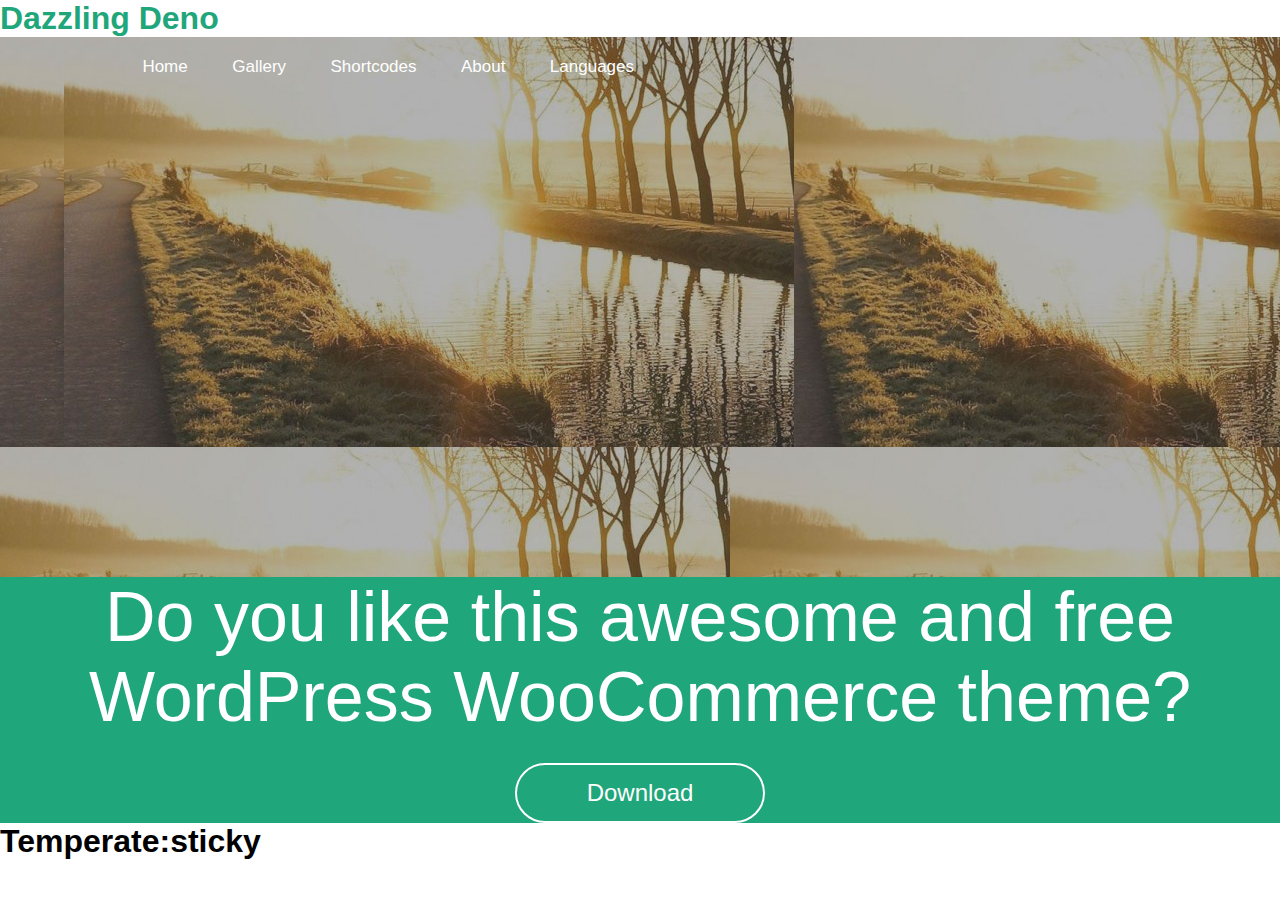
<file: NASSAKA-BENITAH-2021-B071-11460-NKOZI/images/index.html>
<!DOCTYPE html>
<html lang="en">
<head>
    <meta charset="UTF-8">
    <meta http-equiv="X-UA-Compatible" content="IE=edge">
    <meta name="viewport" content="width=device-width, initial-scale=1.0">
    <title>Final Project</title>
    <link rel="stylesheet" href="style.css">
</head>
<body>
    <h1><font color ="#1fa67a"> Dazzling Deno</font></h1>
       <div class="hero" >
           <img src="back.jpg">

        <nav>
        <ul>
            <li><a href="index.html">Home</a></li>
            <li><a href="gallery.html">Gallery</a></li>
            <li><a href="short codes.html">Shortcodes</a></li>
            <li><a href="About.html">About</a></li>
            <li><a href="languages.html">Languages</a></li>
        </ul>
        </nav>
       </div>
    <header>
        <div class="content">
            <div class="content-text">
                <h5>Do you like this awesome and free WordPress WooCommerce theme?
                </5>
                <a href="#">Download</a>
            </div>
        </div>
        <div class="temperate">
            <h1>Temperate:sticky</h1>
        </div>
    
</body>
</html>
</file>
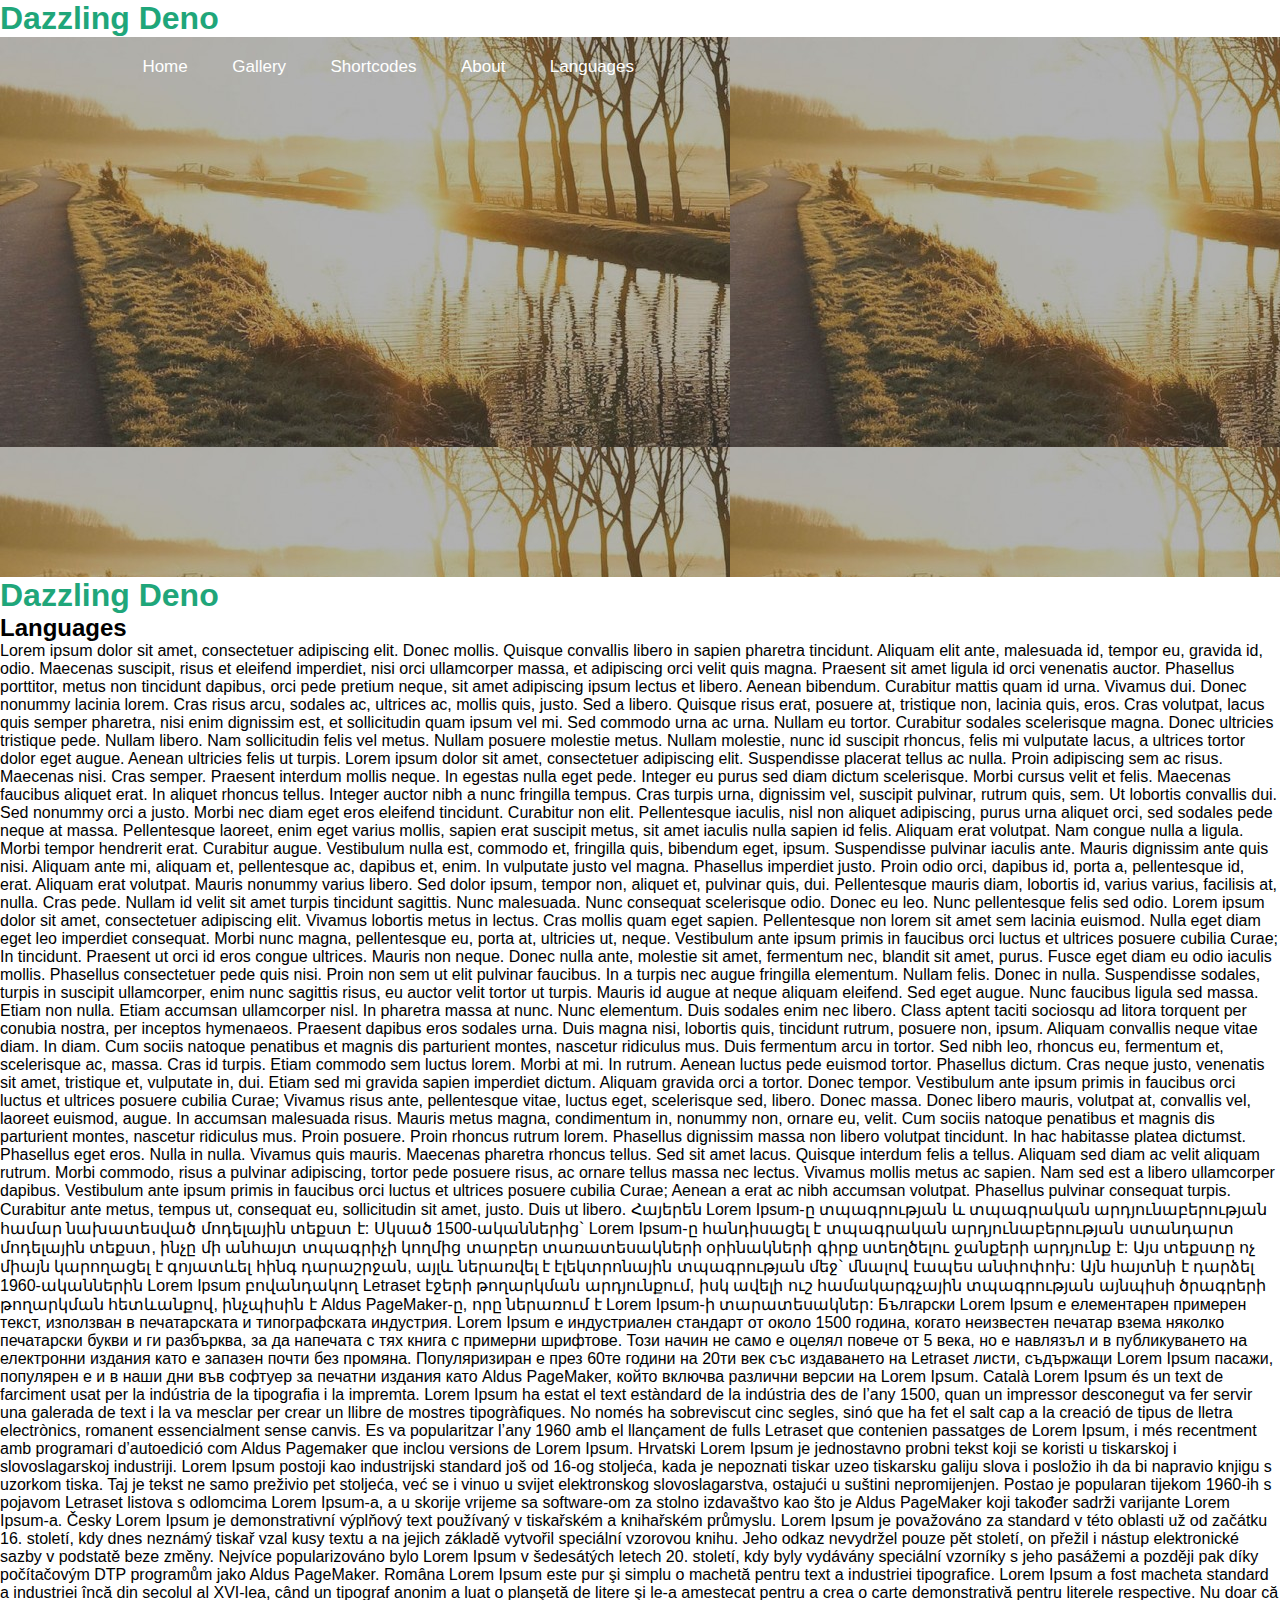
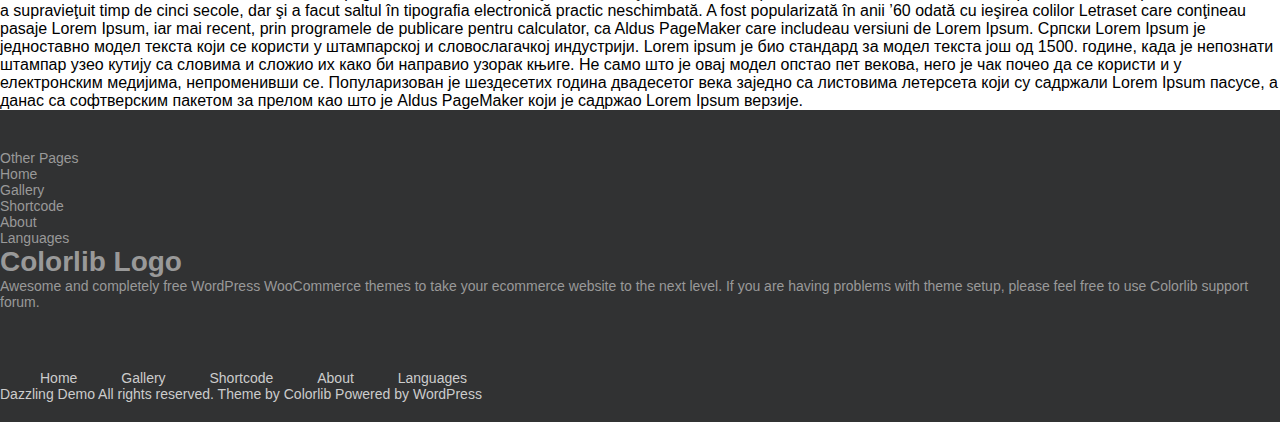
<file: NASSAKA-BENITAH-2021-B071-11460-NKOZI/images/languages.html>
<!DOCTYPE html>
<html lang="en">
<head>
    <meta charset="UTF-8">
    <meta http-equiv="X-UA-Compatible" content="IE=edge">
    <meta name="viewport" content="width=device-width, initial-scale=1.0">
    <title>Languages</title>
    <link rel="stylesheet" href="style.css">
</head>
<body>
    <h1><font color ="#1fa67a"> Dazzling Deno</font></h1>
    <div class="hero" >

     <nav>
     <ul>
         <li><a href="index.html">Home</a></li>
         <li><a href="gallery.html">Gallery</a></li>
         <li><a href="short codes.html">Shortcodes</a></li>
         <li><a href="About.html">About</a></li>
         <li><a href="languages.html">Languages</a></li>
     </ul>
     </nav>
    </div>
    <h1><font color ="#1fa67a"> Dazzling Deno</font></h1>
     <DIV class="LANGUAGE">
         <div class="language-text">
       <h2>Languages</h2>
      <p> Lorem ipsum dolor sit amet, consectetuer adipiscing elit. Donec mollis. Quisque convallis libero in sapien pharetra tincidunt. Aliquam elit ante, malesuada id, tempor eu, gravida id, odio. Maecenas suscipit, risus et eleifend imperdiet, nisi orci ullamcorper massa, et adipiscing orci velit quis magna. Praesent sit amet ligula id orci venenatis auctor. Phasellus porttitor, metus non tincidunt dapibus, orci pede pretium neque, sit amet adipiscing ipsum lectus et libero. Aenean bibendum. Curabitur mattis quam id urna. Vivamus dui. Donec nonummy lacinia lorem. Cras risus arcu, sodales ac, ultrices ac, mollis quis, justo. Sed a libero. Quisque risus erat, posuere at, tristique non, lacinia quis, eros.

Cras volutpat, lacus quis semper pharetra, nisi enim dignissim est, et sollicitudin quam ipsum vel mi. Sed commodo urna ac urna. Nullam eu tortor. Curabitur sodales scelerisque magna. Donec ultricies tristique pede. Nullam libero. Nam sollicitudin felis vel metus. Nullam posuere molestie metus. Nullam molestie, nunc id suscipit rhoncus, felis mi vulputate lacus, a ultrices tortor dolor eget augue. Aenean ultricies felis ut turpis. Lorem ipsum dolor sit amet, consectetuer adipiscing elit. Suspendisse placerat tellus ac nulla. Proin adipiscing sem ac risus. Maecenas nisi. Cras semper.

Praesent interdum mollis neque. In egestas nulla eget pede. Integer eu purus sed diam dictum scelerisque. Morbi cursus velit et felis. Maecenas faucibus aliquet erat. In aliquet rhoncus tellus. Integer auctor nibh a nunc fringilla tempus. Cras turpis urna, dignissim vel, suscipit pulvinar, rutrum quis, sem. Ut lobortis convallis dui. Sed nonummy orci a justo. Morbi nec diam eget eros eleifend tincidunt.
Curabitur non elit. Pellentesque iaculis, nisl non aliquet adipiscing, purus urna aliquet orci, sed sodales pede neque at massa. Pellentesque laoreet, enim eget varius mollis, sapien erat suscipit metus, sit amet iaculis nulla sapien id felis. Aliquam erat volutpat. Nam congue nulla a ligula. Morbi tempor hendrerit erat. Curabitur augue. Vestibulum nulla est, commodo et, fringilla quis, bibendum eget, ipsum. Suspendisse pulvinar iaculis ante. Mauris dignissim ante quis nisi. Aliquam ante mi, aliquam et, pellentesque ac, dapibus et, enim. In vulputate justo vel magna. Phasellus imperdiet justo. Proin odio orci, dapibus id, porta a, pellentesque id, erat. Aliquam erat volutpat. Mauris nonummy varius libero. Sed dolor ipsum, tempor non, aliquet et, pulvinar quis, dui. Pellentesque mauris diam, lobortis id, varius varius, facilisis at, nulla.

Cras pede. Nullam id velit sit amet turpis tincidunt sagittis. Nunc malesuada. Nunc consequat scelerisque odio. Donec eu leo. Nunc pellentesque felis sed odio. Lorem ipsum dolor sit amet, consectetuer adipiscing elit. Vivamus lobortis metus in lectus. Cras mollis quam eget sapien. Pellentesque non lorem sit amet sem lacinia euismod.

Nulla eget diam eget leo imperdiet consequat. Morbi nunc magna, pellentesque eu, porta at, ultricies ut, neque. Vestibulum ante ipsum primis in faucibus orci luctus et ultrices posuere cubilia Curae; In tincidunt. Praesent ut orci id eros congue ultrices. Mauris non neque. Donec nulla ante, molestie sit amet, fermentum nec, blandit sit amet, purus. Fusce eget diam eu odio iaculis mollis. Phasellus consectetuer pede quis nisi. Proin non sem ut elit pulvinar faucibus. In a turpis nec augue fringilla elementum.

Nullam felis. Donec in nulla. Suspendisse sodales, turpis in suscipit ullamcorper, enim nunc sagittis risus, eu auctor velit tortor ut turpis. Mauris id augue at neque aliquam eleifend. Sed eget augue. Nunc faucibus ligula sed massa. Etiam non nulla. Etiam accumsan ullamcorper nisl. In pharetra massa at nunc. Nunc elementum. Duis sodales enim nec libero. Class aptent taciti sociosqu ad litora torquent per conubia nostra, per inceptos hymenaeos. Praesent dapibus eros sodales urna. Duis magna nisi, lobortis quis, tincidunt rutrum, posuere non, ipsum.

Aliquam convallis neque vitae diam. In diam. Cum sociis natoque penatibus et magnis dis parturient montes, nascetur ridiculus mus. Duis fermentum arcu in tortor. Sed nibh leo, rhoncus eu, fermentum et, scelerisque ac, massa. Cras id turpis. Etiam commodo sem luctus lorem. Morbi at mi. In rutrum. Aenean luctus pede euismod tortor. Phasellus dictum. Cras neque justo, venenatis sit amet, tristique et, vulputate in, dui. Etiam sed mi gravida sapien imperdiet dictum. Aliquam gravida orci a tortor. Donec tempor. Vestibulum ante ipsum primis in faucibus orci luctus et ultrices posuere cubilia Curae; Vivamus risus ante, pellentesque vitae, luctus eget, scelerisque sed, libero. Donec massa.

Donec libero mauris, volutpat at, convallis vel, laoreet euismod, augue. In accumsan malesuada risus. Mauris metus magna, condimentum in, nonummy non, ornare eu, velit. Cum sociis natoque penatibus et magnis dis parturient montes, nascetur ridiculus mus. Proin posuere. Proin rhoncus rutrum lorem. Phasellus dignissim massa non libero volutpat tincidunt. In hac habitasse platea dictumst. Phasellus eget eros. Nulla in nulla. Vivamus quis mauris. Maecenas pharetra rhoncus tellus. Sed sit amet lacus.

Quisque interdum felis a tellus. Aliquam sed diam ac velit aliquam rutrum. Morbi commodo, risus a pulvinar adipiscing, tortor pede posuere risus, ac ornare tellus massa nec lectus. Vivamus mollis metus ac sapien. Nam sed est a libero ullamcorper dapibus. Vestibulum ante ipsum primis in faucibus orci luctus et ultrices posuere cubilia Curae; Aenean a erat ac nibh accumsan volutpat. Phasellus pulvinar consequat turpis. Curabitur ante metus, tempus ut, consequat eu, sollicitudin sit amet, justo. Duis ut libero.

Հայերեն

Lorem Ipsum-ը տպագրության և տպագրական արդյունաբերության համար նախատեսված մոդելային տեքստ է: Սկսած 1500-ականներից` Lorem Ipsum-ը հանդիսացել է տպագրական արդյունաբերության ստանդարտ մոդելային տեքստ, ինչը մի անհայտ տպագրիչի կողմից տարբեր տառատեսակների օրինակների գիրք ստեղծելու ջանքերի արդյունք է: Այս տեքստը ոչ միայն կարողացել է գոյատևել հինգ դարաշրջան, այլև ներառվել է էլեկտրոնային տպագրության մեջ` մնալով էապես անփոփոխ: Այն հայտնի է դարձել 1960-ականներին Lorem Ipsum բովանդակող Letraset էջերի թողարկման արդյունքում, իսկ ավելի ուշ համակարգչային տպագրության այնպիսի ծրագրերի թողարկման հետևանքով, ինչպիսին է Aldus PageMaker-ը, որը ներառում է Lorem Ipsum-ի տարատեսակներ:

Български

Lorem Ipsum е елементарен примерен текст, използван в печатарската и типографската индустрия. Lorem Ipsum е индустриален стандарт от около 1500 година, когато неизвестен печатар взема няколко печатарски букви и ги разбърква, за да напечата с тях книга с примерни шрифтове. Този начин не само е оцелял повече от 5 века, но е навлязъл и в публикуването на електронни издания като е запазен почти без промяна. Популяризиран е през 60те години на 20ти век със издаването на Letraset листи, съдържащи Lorem Ipsum пасажи, популярен е и в наши дни във софтуер за печатни издания като Aldus PageMaker, който включва различни версии на Lorem Ipsum.

Català

Lorem Ipsum és un text de farciment usat per la indústria de la tipografia i la impremta. Lorem Ipsum ha estat el text estàndard de la indústria des de l’any 1500, quan un impressor desconegut va fer servir una galerada de text i la va mesclar per crear un llibre de mostres tipogràfiques. No només ha sobreviscut cinc segles, sinó que ha fet el salt cap a la creació de tipus de lletra electrònics, romanent essencialment sense canvis. Es va popularitzar l’any 1960 amb el llançament de fulls Letraset que contenien passatges de Lorem Ipsum, i més recentment amb programari d’autoedició com Aldus Pagemaker que inclou versions de Lorem Ipsum.

Hrvatski

Lorem Ipsum je jednostavno probni tekst koji se koristi u tiskarskoj i slovoslagarskoj industriji. Lorem Ipsum postoji kao industrijski standard još od 16-og stoljeća, kada je nepoznati tiskar uzeo tiskarsku galiju slova i posložio ih da bi napravio knjigu s uzorkom tiska. Taj je tekst ne samo preživio pet stoljeća, već se i vinuo u svijet elektronskog slovoslagarstva, ostajući u suštini nepromijenjen. Postao je popularan tijekom 1960-ih s pojavom Letraset listova s odlomcima Lorem Ipsum-a, a u skorije vrijeme sa software-om za stolno izdavaštvo kao što je Aldus PageMaker koji također sadrži varijante Lorem Ipsum-a.

Česky

Lorem Ipsum je demonstrativní výplňový text používaný v tiskařském a knihařském průmyslu. Lorem Ipsum je považováno za standard v této oblasti už od začátku 16. století, kdy dnes neznámý tiskař vzal kusy textu a na jejich základě vytvořil speciální vzorovou knihu. Jeho odkaz nevydržel pouze pět století, on přežil i nástup elektronické sazby v podstatě beze změny. Nejvíce popularizováno bylo Lorem Ipsum v šedesátých letech 20. století, kdy byly vydávány speciální vzorníky s jeho pasážemi a později pak díky počítačovým DTP programům jako Aldus PageMaker.

Româna

Lorem Ipsum este pur şi simplu o machetă pentru text a industriei tipografice. Lorem Ipsum a fost macheta standard a industriei încă din secolul al XVI-lea, când un tipograf anonim a luat o planşetă de litere şi le-a amestecat pentru a crea o carte demonstrativă pentru literele respective. Nu doar că a supravieţuit timp de cinci secole, dar şi a facut saltul în tipografia electronică practic neschimbată. A fost popularizată în anii ’60 odată cu ieşirea colilor Letraset care conţineau pasaje Lorem Ipsum, iar mai recent, prin programele de publicare pentru calculator, ca Aldus PageMaker care includeau versiuni de Lorem Ipsum.

Српски

Lorem Ipsum је једноставно модел текста који се користи у штампарској и словослагачкој индустрији. Lorem ipsum је био стандард за модел текста још од 1500. године, када је непознати штампар узео кутију са словима и сложио их како би направио узорак књиге. Не само што је овај модел опстао пет векова, него је чак почео да се користи и у електронским медијима, непроменивши се. Популаризован је шездесетих година двадесетог века заједно са листовима летерсета који су садржали Lorem Ipsum пасусе, а данас са софтверским пакетом за прелом као што је Aldus PageMaker који је садржао Lorem Ipsum верзије.
      </p>   
    </div>
     </DIV>
     <div class="main3">
        <div class="main2-text">
            <p>Other Pages</p>
            <li>Home</li>
            <li>Gallery</li>
            <li>Shortcode</li>
            <li>About</li>
            <li>Languages</li>
            <div class="main4">
                <h1>Colorlib Logo
                </h1>
            <p>Awesome and completely free WordPress WooCommerce themes to take your ecommerce website to the next level.

                If you are having problems with theme setup, please feel free to use Colorlib support forum.</p>
        </div>
        </div>
    </div>
     <div class="main2">
         <div class="main2-text">
             <li>Home</li>
             <li>Gallery</li>
             <li>Shortcode</li>
             <li>About</li>
             <li>Languages</li>
             <p>Dazzling Demo All rights reserved. Theme by Colorlib Powered by WordPress</p>
         </div>

     </div>
</body>
</html>
</file>
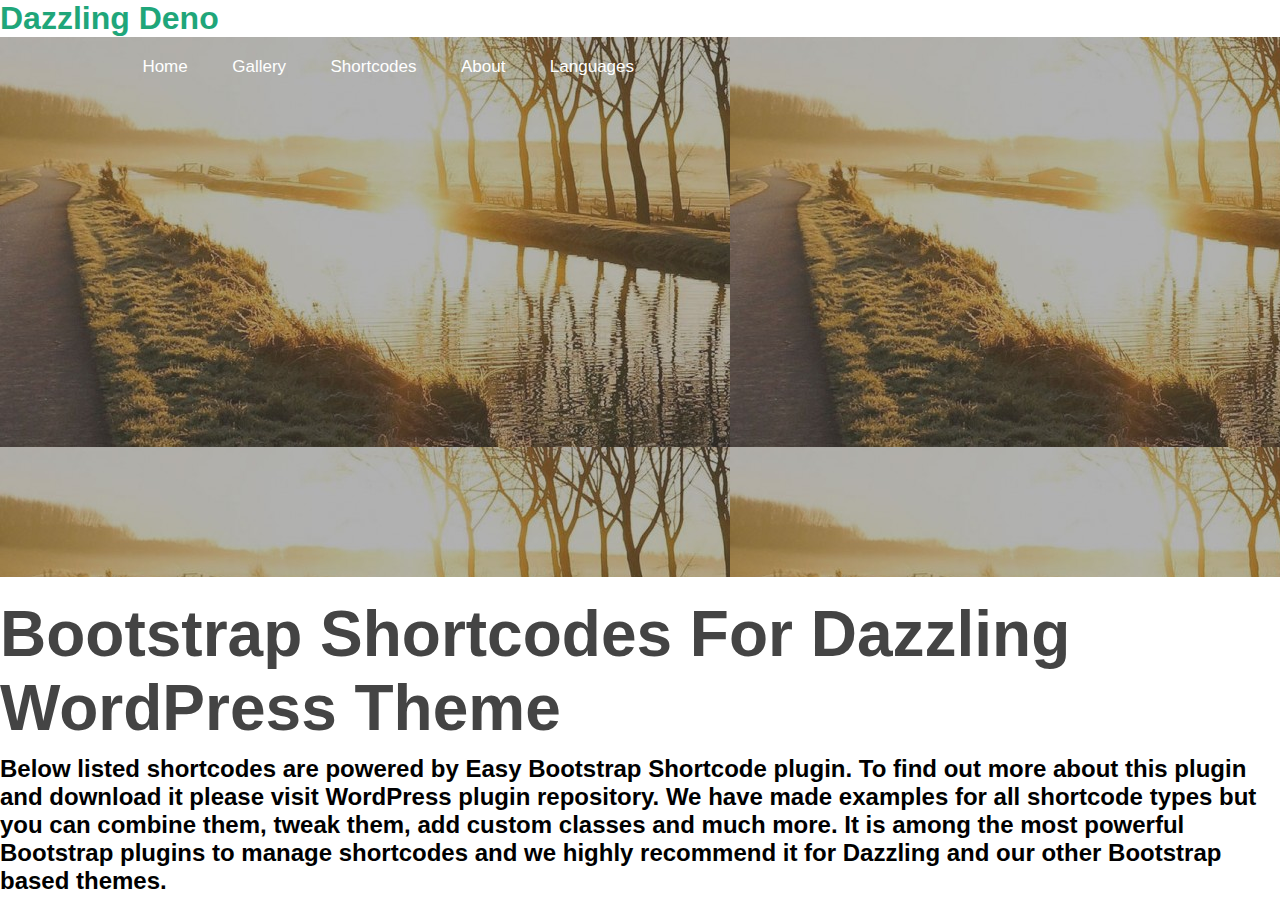
<file: NASSAKA-BENITAH-2021-B071-11460-NKOZI/images/short codes.html>
<!DOCTYPE html>
<html lang="en">
<head>
    <meta charset="UTF-8">
    <meta http-equiv="X-UA-Compatible" content="IE=edge">
    <meta name="viewport" content="width=device-width, initial-scale=1.0">
    <title>Shortcodes</title>
    <link rel="stylesheet" href="style.css">
</head>
<body>
    <h1><font color ="#1fa67a"> Dazzling Deno</font></h1>
    <div class="hero" >

     <nav>
     <ul>
         <li><a href="index.html">Home</a></li>
         <li><a href="gallery.html">Gallery</a></li>
         <li><a href="short codes.html">Shortcodes</a></li>
         <li><a href="About.html">About</a></li>
         <li><a href="languages.html">Languages</a></li>
     </ul>
     </nav>
    </div>
    <div class="Shortcodes">
        <div class="main">
            <h1> Bootstrap Shortcodes For Dazzling WordPress Theme</h1>
        </div>
        <div class="Boot">
                <h2> Below listed shortcodes are powered by Easy Bootstrap Shortcode plugin. To find out more about this plugin and download it please visit WordPress plugin repository. We have made examples for all shortcode types but you can combine them, tweak them, add custom classes and much more. It is among the most powerful Bootstrap plugins to manage shortcodes and we highly recommend it for Dazzling and our other Bootstrap based themes.</h2>
            </div>
        </div>
    </div>

    </section>
    
</body>
</html>
</file>
<file: NASSAKA-BENITAH-2021-B071-11460-NKOZI/images/style.css>
*{
    padding: 0;
    margin: 0;
    box-sizing: border-box;
    font-family: 'poppins', sans-serif;
}
.hero{
    width: 100%;
    height: 60vh;
    position: relative;
    background-image: url(back.jpg);
    padding: 0 5%;
    display: block;
    align-items: center;
    justify-content: center;

}
.img{
    ;
}
nav{
    width: 100%;
    position: absolute;
    top: 0;
    left: 0;
    padding: 20PX 8%;
    display: flex;
    align-items: center;
    justify-content: space-between;
}
nav ul li{
    list-style: none;
    display: inline-block;
    margin-left: 40px;
}
nav ul li a{
    text-decoration: none;
    color: #fff;
    font-size: 17px;
}
.content{
    padding-right: 15px;
    padding-left: 15px;
    background-color: #1FA67A;
    min-height: 1px;
    position: relative;

}
.content h5{
    text-align: center;
    font-size: 70px;
    color: #fff;
    font-weight: 40;


}
.content a{
    text-decoration: none;
    display: inline-block;
    color: #fff;
    font-size: 24px;
    border: 2px solid #fff;
    padding: 14px 70px;
    border-radius: 50px;
    margin-top: 20px;
}
.gallery{
width: 100%;
height: 60vh;
position: relative;
padding: 0 5%;
display: block;
align-items: center;
justify-content: center;
}
.main{
    background-color: #fff;
    font-size: 32px;
    color: #444;
    margin-top: 20px;
    margin-bottom: 10px;
    
}
.boot{
    font-family: helvetica Neue, Helvetica, sans-serif;
    font-size: 14px;
    font-weight: normal;
    color: #6b6b6b;
}
.main2{
    padding: 40px 0 20px 0;
    box-sizing: border-box;
    display: block;
    background-color: #313233;
    color: #ccc;
    font-size: 14px;

}
.main3{
    padding: 40px 0 20px 0;
    box-sizing: border-box;
    display: block;
    background-color: #313233;
    color: #999;
    font-size: 14px;
}
.main2 li{
    list-style: none;
    display: inline-block;
    margin-left: 40px;
}
.main3 li{
    list-style: none;
    display: flex;
}
</file>
